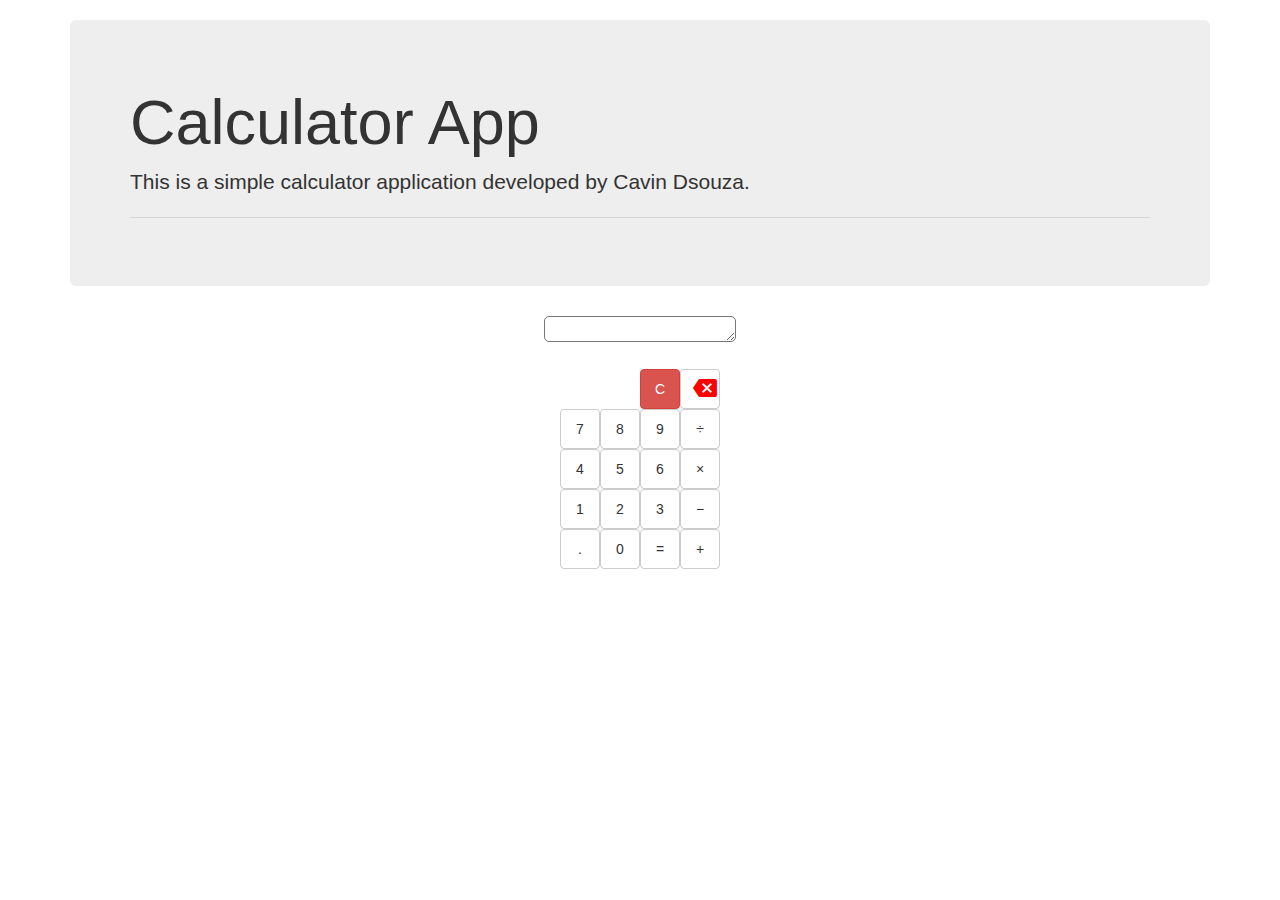
<file: Calculator/calc.html>
<!DOCTYPE html>
<html>
<head>
	<title>Calculator</title>
	<link rel="stylesheet" href="https://maxcdn.bootstrapcdn.com/bootstrap/3.3.7/css/bootstrap.min.css">
	<link rel="stylesheet" type="text/css" href="calc.css">
	<link href="https://fonts.googleapis.com/icon?family=Material+Icons" rel="stylesheet">  
	<script src="https://code.jquery.com/jquery-3.2.1.min.js"
  			integrity="sha256-hwg4gsxgFZhOsEEamdOYGBf13FyQuiTwlAQgxVSNgt4="
  			crossorigin="anonymous">
  	</script>
</head>
<body>
	<div class="container">
		<div class="jumbotron">
			<h1 class="display-3">Calculator App</h1>
			<p class="lead">This is a simple calculator application developed by Cavin Dsouza.</p>
			<hr class="my-4">
		</div>


		<textarea id="resultArea" readonly rows="1" cols="21"></textarea>
		<div id="opac"></div>
		<table>
			<tr>
				<td></td>
				<td></td>
				<td><button id="clrTxt" class="btn btn-danger">C</button></td>
				<td><button id="del" class="btn btn-default"><i class="material-icons" style="color:red">backspace</i></button></td>
			</tr>

			<tr>
				<td><button id="num7" class="btn btn-default">7</button></td>
				<td><button id="num8" class="btn btn-default">8</button></td>
				<td><button id="num9" class="btn btn-default">9</button></td>
				<td><button id="op3" class="btn btn-default">&div;</button></td>
			</tr>

			<tr>
				<td><button id="num4" class="btn btn-default">4</button></td>
				<td><button id="num5" class="btn btn-default">5</button></td>
				<td><button id="num6" class="btn btn-default">6</button></td>
				<td><button id="op2" class="btn btn-default">&times;</button></td>
			</tr>

			<tr>
				<td><button id="num1" class="btn btn-default">1</button></td>
				<td><button id="num2" class="btn btn-default">2</button></td>
				<td><button id="num3" class="btn btn-default">3</button></td>
				<td><button id="op1" class="btn btn-default">&minus;</button></td>
			</tr>

			<tr>
				<td><button id="decp" class="btn btn-default">.</button></td>
				<td><button id="num0" class="btn btn-default">0</button></td>
				<td><button id="eq" class="btn btn-default">=</button></td>
				<td><button id="op0" class="btn btn-default">&plus;</button></td>
			</tr>
		</table>
	</div>
	<script type="text/javascript" src="calc.js"></script>
</body>
</html>
</file>
<file: Calculator/calc.css>
table{
    margin-left:auto; 
    margin-right:auto;
}

textarea{
    display: block;
    margin-bottom: 8px;
    margin-left:auto; 
    margin-right:auto;
    border-radius: 5px;
 }

 button{
    height: 40px;
    width: 40px;
 }
 #opac{
    opacity: 0.25;
    /* margin-left: 32%; */
    /* margin-bottom: 3px; */
    height: 19px;
    width: 87px;
    margin: auto;
}
</file>
